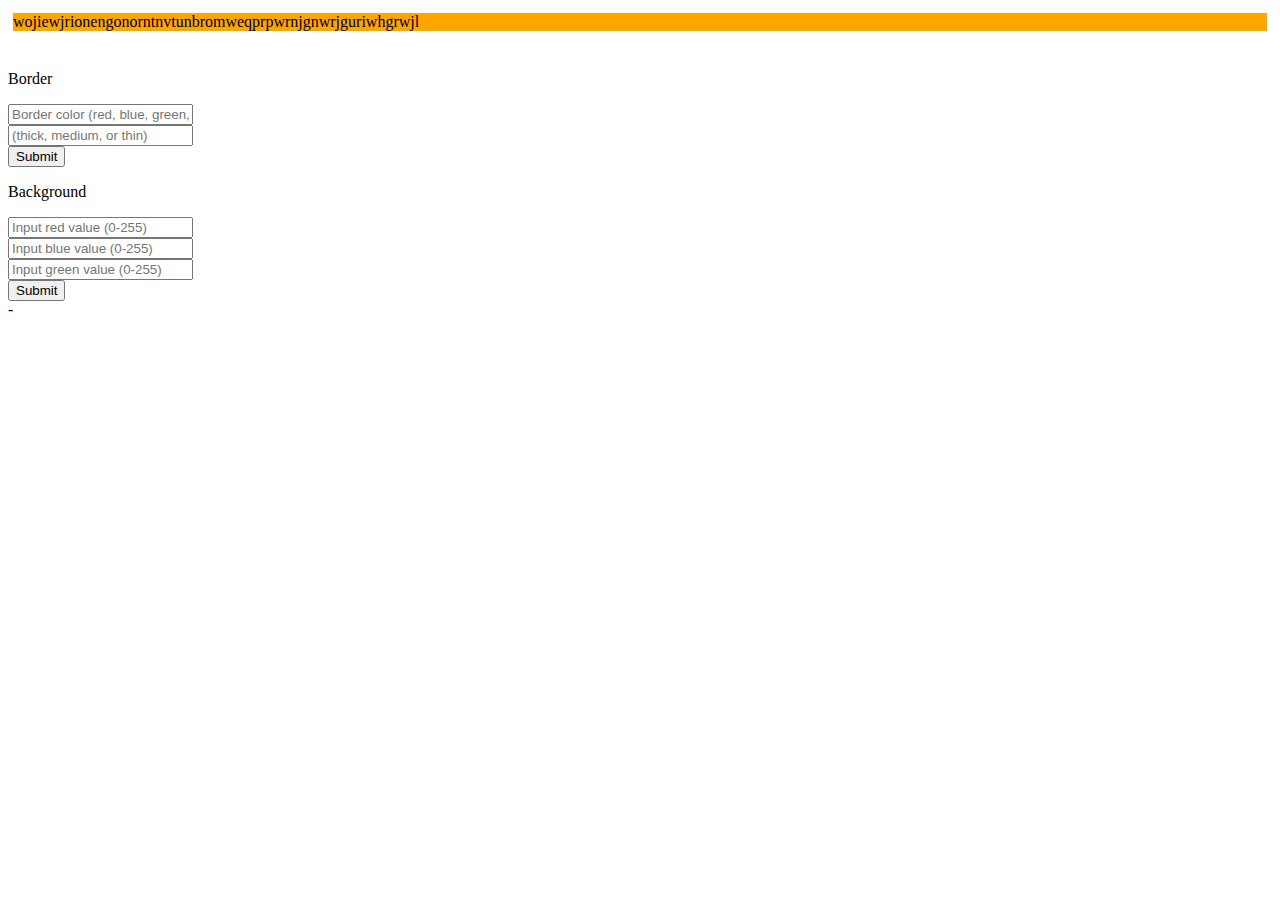
<file: lab3/exercise4/index.html>
<!DOCTYPE html>
<html>
    <script src = "hw4.js"></script>
    <link href = "index.css"
    rel = "stylesheet"
    type = "text/css"/>
    <body>
        <div id = "p1">
            wojiewjrionengonorntnvtunbromweqprpwrnjgnwrjguriwhgrwjl
        </div>

        <br>
        <p>Border</p>
        <input type = "text" id = "borderColor" placeholder= "Border color (red, blue, green,...)">
        <br>
        <input type = "text" id = "borderWidth" placeholder= "(thick, medium, or thin)">
        <br>
        <button id = "borderButton">Submit</button>

        <p>Background</p>
        <input type = "text" id = "backgroundRed" placeholder= "Input red value (0-255)">
        <br>
        <input type = "text" id = "backgroundBlue" placeholder= "Input blue value (0-255)">
        <br>
        <input type = "text" id = "backgroundGreen" placeholder= "Input green value (0-255)">
        <br>
        <button id = "backgroundButton">Submit</button>
        <br>

        <span id = "errorMessage"> - </span>

    </body>
</html>
</file>
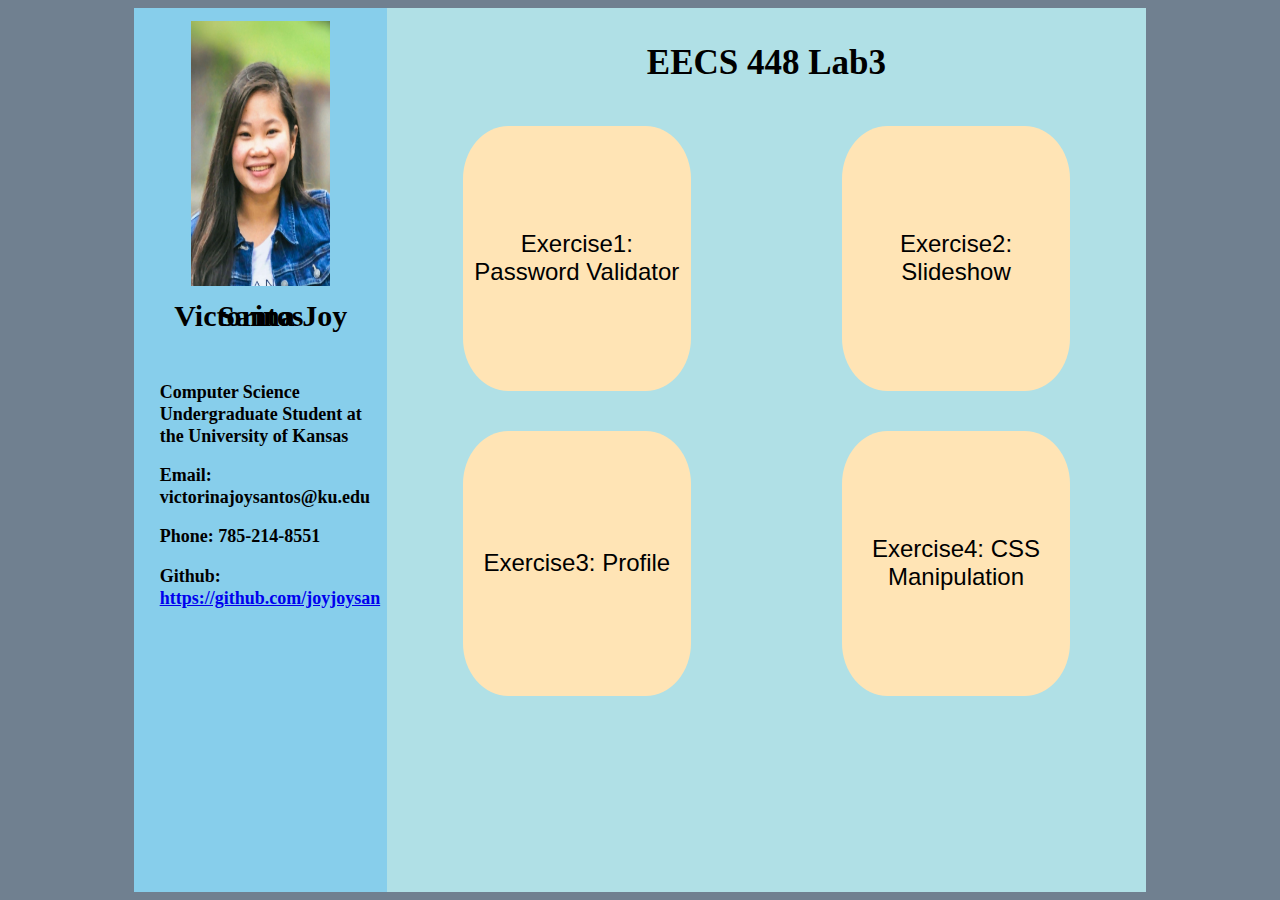
<file: public/public.html>
<html>
    <script src = "public.js"></script>
    <head>
        <link href = "public.css" rel = "stylesheet" type = "text/css"/> 
        <meta name="viewport" content="width=device-width, initial-scale=1.0">
    </head>

    <body>
        <div id = "sideBar">
            <img src = "profilePic.jpg" id = "profilePic"/>
            <p id = "myName"> Victorina Joy Santos </p> 
            <br>
            <p class = "infoList individualList">
                Computer Science Undergraduate Student at the University of Kansas
            </p>
            <p class = "infoList individualList">
                Email: victorinajoysantos@ku.edu
            </p>
            <p class = "infoList individualList">
                Phone: 785-214-8551
            </p>
            <p class = "infoList individualList">
                Github: <a href = "https://github.com/joyjoysan" target = "_blank"> https://github.com/joyjoysan </a> 
            </p>
        </div>

        <div id = barContent>
            <p id = "contentHeader">EECS 448 Lab3</p>
            <button class = "contentButtons lab3Col1 lab3Row1" onclick = "window.location.href = 'lab3/exercise1/l3Exercise1.html'">Exercise1: Password Validator</button>
            <button class = "contentButtons lab3Col2 lab3Row1" onclick = "window.location.href = 'lab3/exercise2/l3Exercise2.html'">Exercise2: Slideshow</button>
            <button class = "contentButtons lab3Col1 lab3Row2" onclick = "window.location.href = 'lab3/exercise3/l3Exercise3.html'">Exercise3: Profile</button>
            <button class = "contentButtons lab3Col2 lab3Row2" onclick = "window.location.href = 'lab3/exercise4/l3Exercise4.html'">Exercise4: CSS Manipulation</button>
        </div>

    </body>

</html>
</file>
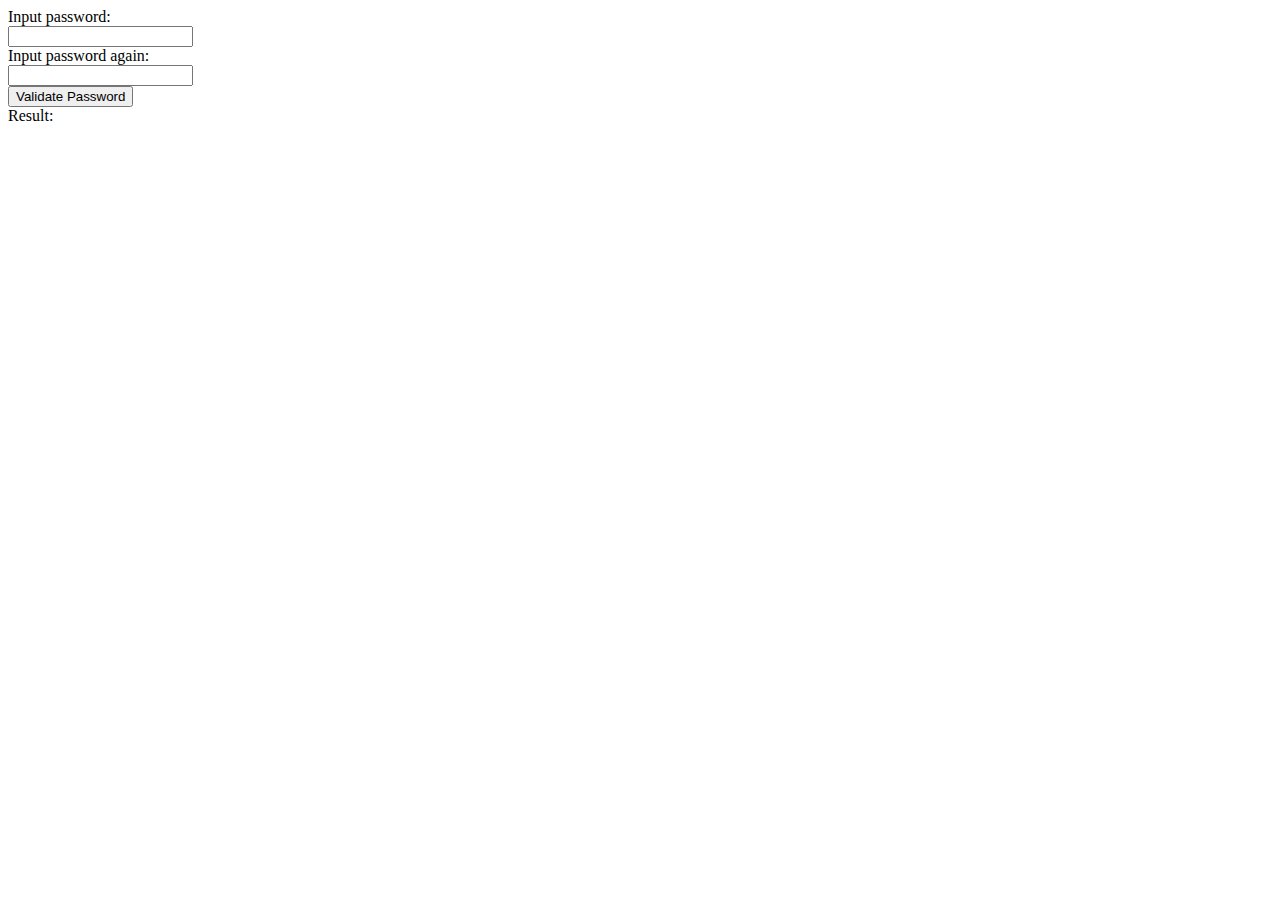
<file: lab3/exercise1/l3Exercise1.html>
<!--Author: Victorina Joy Santos-->
<!--Date: 3/6/20-->
<!--Filename: index.html-->
<html>
    <script src = "exercise1.js"></script>
    <body>
        <div>Input password: </div>
        <input type = "password" id = "input1"> 
        <div>Input password again:</div>
        <input type = "password" id = "input2">
        <br>
        <button type = "button" onclick = "validate()">Validate Password</button>
        <br>
        <span id = "message">Result: </span>
    </body>
</html>
</file>
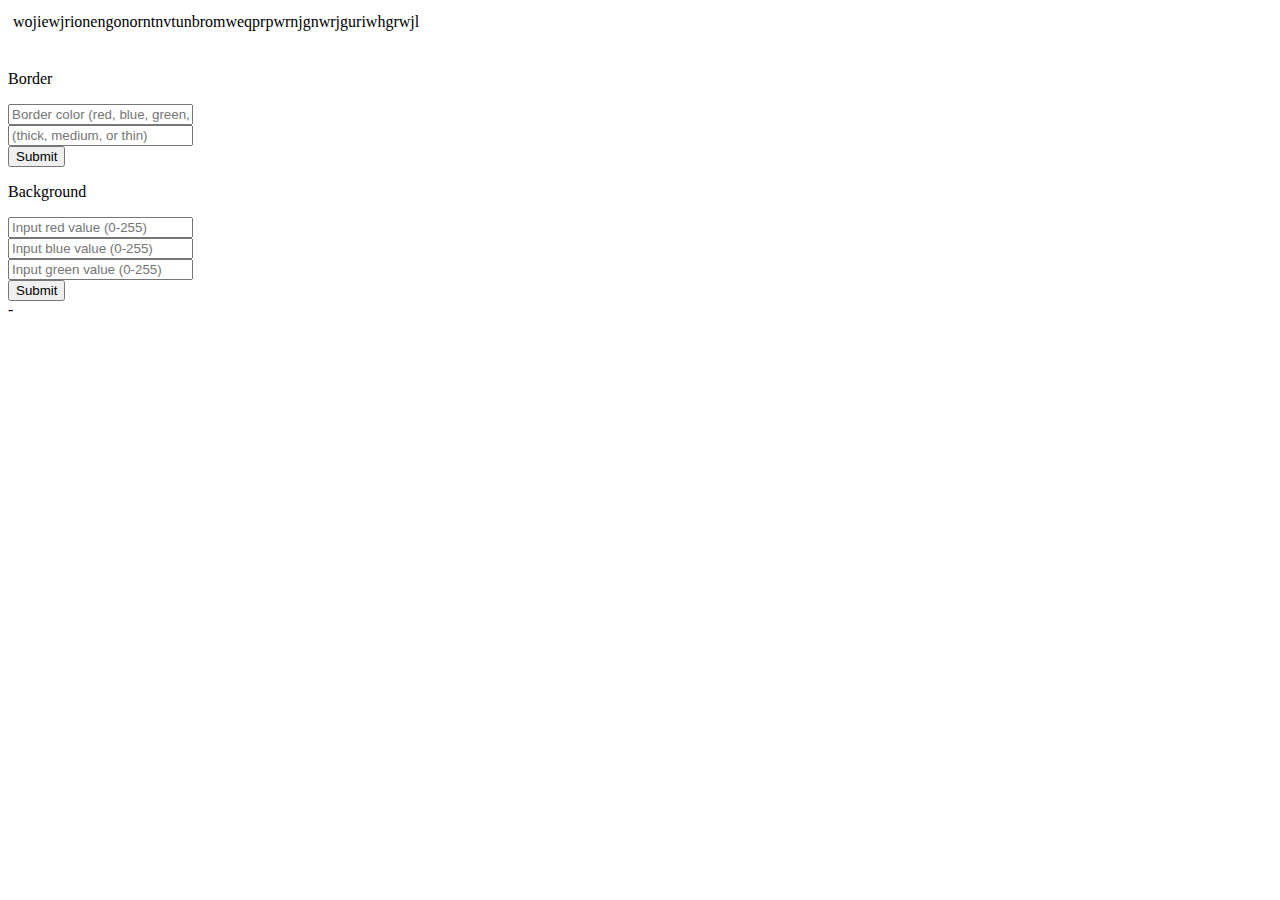
<file: lab3/exercise4/l3Exercise4.html>
<!DOCTYPE html>
<html>
    <script src = "exercise4.js"></script>
    <link href = "l3Exercise4.css"
    rel = "stylesheet"
    type = "text/css"/>
    <body>
        <div id = "p1">
            wojiewjrionengonorntnvtunbromweqprpwrnjgnwrjguriwhgrwjl
        </div>

        <br>
        <p>Border</p>
        <input type = "text" id = "borderColor" placeholder= "Border color (red, blue, green,...)">
        <br>
        <input type = "text" id = "borderWidth" placeholder= "(thick, medium, or thin)">
        <br>
        <button id = "borderButton">Submit</button>

        <p>Background</p>
        <input type = "text" id = "backgroundRed" placeholder= "Input red value (0-255)">
        <br>
        <input type = "text" id = "backgroundBlue" placeholder= "Input blue value (0-255)">
        <br>
        <input type = "text" id = "backgroundGreen" placeholder= "Input green value (0-255)">
        <br>
        <button id = "backgroundButton">Submit</button>
        <br>

        <span id = "errorMessage"> - </span>

    </body>
</html>
</file>
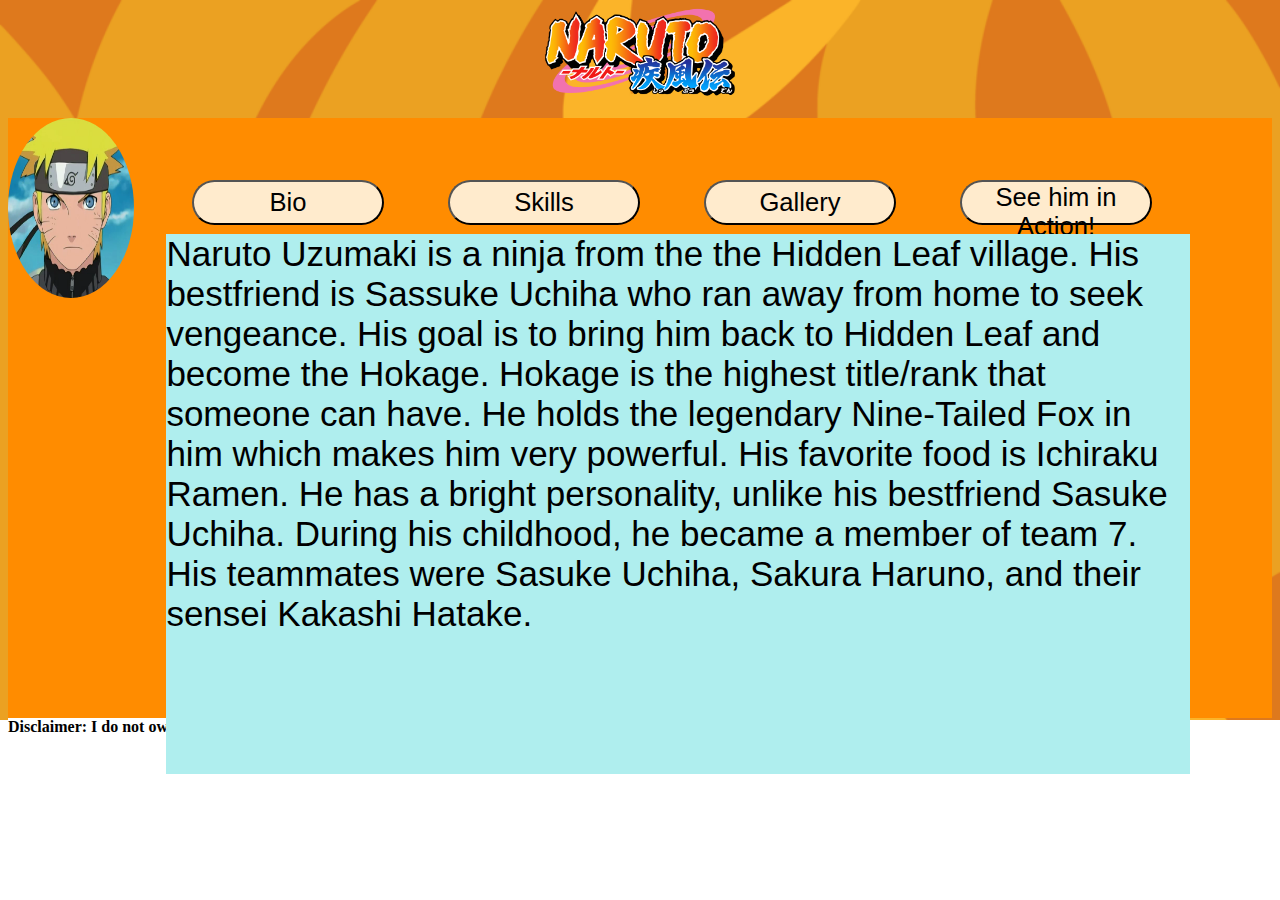
<file: public/lab3/exercise3/l3Exercise3.html>
<html>
    <script src = "exercise3.js"></script>
    <head>
        <link href = "l3Exercise3.css"
        rel = "stylesheet"
        type = "text/css"/>
    </head>
    <header>
        <img src = "narutoImages//narutoLogo.png" 
        id = "headerImg">
    </header>
    <body>
        <div id= "narutoBox">
            <h1><img src = "narutoImages/narutoProfile.png"
                id = "naruto">            
                <button id = "narutoButton1" onclick = "button1()" class = "button">Bio</button>
                <button id = "narutoButton2" onclick = "button2()" class = "button">Skills</button>
                <button id = "narutoButton3" onclick = "button3()" class = "button">Gallery</button>
                <button id = "narutoButton4" onclick = "button4()" class = "button">See him in Action!</button>
            </h1>
            <div class = "show"
                id = "narutoBioBox">
                Naruto Uzumaki is a ninja from the the Hidden Leaf village. His bestfriend is Sassuke Uchiha who ran
                away from home to seek vengeance. His goal is to bring him back to Hidden Leaf and become the Hokage. Hokage 
                is the highest title/rank that someone can have. He holds the legendary Nine-Tailed Fox in him
                which makes him very powerful. His favorite food is Ichiraku Ramen. He has a bright personality, 
                unlike his bestfriend Sasuke Uchiha. During his childhood, he became a member of team 7. His teammates
                were Sasuke Uchiha, Sakura Haruno, and their sensei Kakashi Hatake.
            </div>
            <div class = "hide"
                id = "narutoSkillBox">
                Here are some of his notable skills:
                <pre><p> <img src = "narutoImages/shadowClone.jpg" class = "skillImages"> Shadow Clone          <img src = "narutoImages/RasenShuriken.png" class = "skillImages"> Rasenshuriken</p></pre>
                <pre><p> <img src = "narutoImages/Rasengan.jpg" class = "skillImages"> Rasengan              <img src ="narutoImages/KuramaMode.png" class = "skillImages"> Kurama Mode</p></pre>
                <pre><p> <img src = "narutoImages/sageMode.png" class = "skillImages"> Sage Mode             <img src = "narutoImages/BijuuMode.jpg" class = "skillImages"> Bijuu Mode</p></pre>
            </div>
            <div class = "hide"
                id = "narutoGalleryBox"> &nbsp; &nbsp; &nbsp; &nbsp;
                <img src = "narutoImages/galleryImg1.png" class = "galleryImages"> &nbsp; &nbsp; &nbsp;
                <img src = "narutoImages/galleryImg2.jpg" class = "galleryImages">&nbsp; &nbsp; &nbsp;
                <img src = "narutoImages/galleryImg3.png" class = "galleryImages"> &nbsp; &nbsp; &nbsp;
                <br> &nbsp; &nbsp; &nbsp; &nbsp;
                <img src = "narutoImages/galleryImg4.jpeg" class = "galleryImages"> &nbsp; &nbsp; &nbsp; 
                <img src = "narutoImages/galleryImg5.jpg" class = "galleryImages"> &nbsp; &nbsp; &nbsp; 
                <img src = "narutoImages/galleryImg6.jpg" class = "galleryImages"> &nbsp; &nbsp; &nbsp; 

            </div>
            <div class = "hide"
                id = "narutoVideoBox">
                <iframe width="560" height="315" src="https://www.youtube.com/embed/RzClCJFpSoM" frameborder="0" allow="accelerometer; autoplay; encrypted-media; gyroscope; picture-in-picture" allowfullscreen></iframe>
                <div id= "vidCaption">Naruto & Sasuke VS Momoshiki</div>
            </div>
        </div>
        <div id = "disclaimer">
            Disclaimer: I do not own any of the images used in this webpage!
        </div>
    </body>
</html>
</file>
<file: lab3/exercise4/index.css>
#p1{
    border: thick solid white;
    background-color: orange;
}
</file>
<file: public/public.css>
body{
    background-color: slategray;
}
#myName{
    font-size: 30px;
    font-weight: bold;
    text-align: center;
    line-height:  1%;
}
#profilePic{
    height: 30%;
    width: 55%;

    display: block;
    margin: auto;
    margin-top: 5%;
}
#sideBar{
    background-color: skyblue;
    height: 100%;
    width: 20%;
    float: left;
    margin-left: 10%;
}
.infoList{
    font-size: 18px;
    font-weight: bold;
    margin-left: 10%;
    margin-right: 10%;
    line-height: 2.5;
}
.individualList{
    line-height: 1.2;
}


#barContent{
    background-color: powderblue;
    height: 100%;
    width: 60%;
    float: right;
    margin-right: 10%;
}
#contentHeader{
    font-size: 35px;
    font-weight: bold;
    text-align: center;
}
.contentButtons{
    height: 30%;
    width: 30%;
    font-size: 150%;
    border-radius: 20%;
    border: none;
    outline: none;
    background-color: moccasin;
}
.contentButtons:hover{
    background-color: burlywood;
}
.lab3Col1{
  margin-left: 10%; 
    float: left;
}
.lab3Col2{
    margin-right: 10%;
    float: right;
}
.lab3Row1{
    margin-top: 1%;
}
.lab3Row2{
    margin-top: 40;
}
</file>
<file: lab3/exercise4/l3Exercise4.css>
#p1{
    border: thick solid white;
}
</file>
<file: public/lab3/exercise3/l3Exercise3.css>
body{
    background-image: url("narutoImages/backgroundImg.png");
    background-size: 100%;
    background-repeat: no-repeat;
    background-attachment: fixed;
}
#headerImg{
    width: 15%;
    height: 10%;
    display: block;
    margin-right: auto;
    margin-left: auto;
}
#naruto{
    border-radius: 50%;
    width: 10%;
    height: 30%;
}
#narutoBox{
    background-color: darkorange;
    height: 600px;
    width: 100%;
}

.button{
    background-color: blanchedalmond;
    outline:none;
    border-radius: 25px;
}

.button:hover{
    background-color: burlywood;
}

#narutoButton1{
    height: 5%;
    width: 15%;
    position:absolute;
    top: 20%;
    left: 15%;

    font-size: 80%;
}

#narutoButton2{
    height: 5%;
    width: 15%;
    position:absolute;
    top: 20%;
    left: 35%;

    font-size: 80%;
}

#narutoButton3{
    height: 5%;
    width: 15%;
    position:absolute;
    top: 20%;
    left: 55%;

    font-size: 80%;
}

#narutoButton4{
    height: 5%;
    width: 15%;
    position:absolute;
    top: 20%;
    left: 75%;

    font-size: 80%;
}

#narutoBioBox{
    background-color: paleturquoise;
    position: absolute;
    height: 60%;
    width: 80%;
    left: 13%;
    top: 26%;  

    font-size: 35px;
    font-family: sans-serif;
}

#narutoSkillBox{
    background-color: paleturquoise;
    position: absolute;
    height: 60%;
    width: 80%;
    left: 13%;
    top: 26%;  

    font-size: 30px;
}

#narutoGalleryBox{
    background-color: paleturquoise;
    position: absolute;
    height: 60%;
    width: 80%;
    left: 13%;
    top: 26%;  
}

#narutoVideoBox{
    background-color: paleturquoise;
    position: absolute;
    height: 60%;
    width: 80%;
    left: 13%;
    top: 26%;  
}

.show{
    display:block;
}

.hide{
    display: none;
}

.skillImages{
    width: 15%;
    height: 20%;
}

#disclaimer{
    background-color: white;
    width:450px;
    font-weight: bold;
}

.galleryImages{
    width: 30%;
    height: 45%;
}

iframe{
    display: block;
    margin: auto;
    margin-top: 50px;
}

#vidCaption{
    text-align: center;
    font-size: 50px;
    font-weight: bold;
}
</file>
